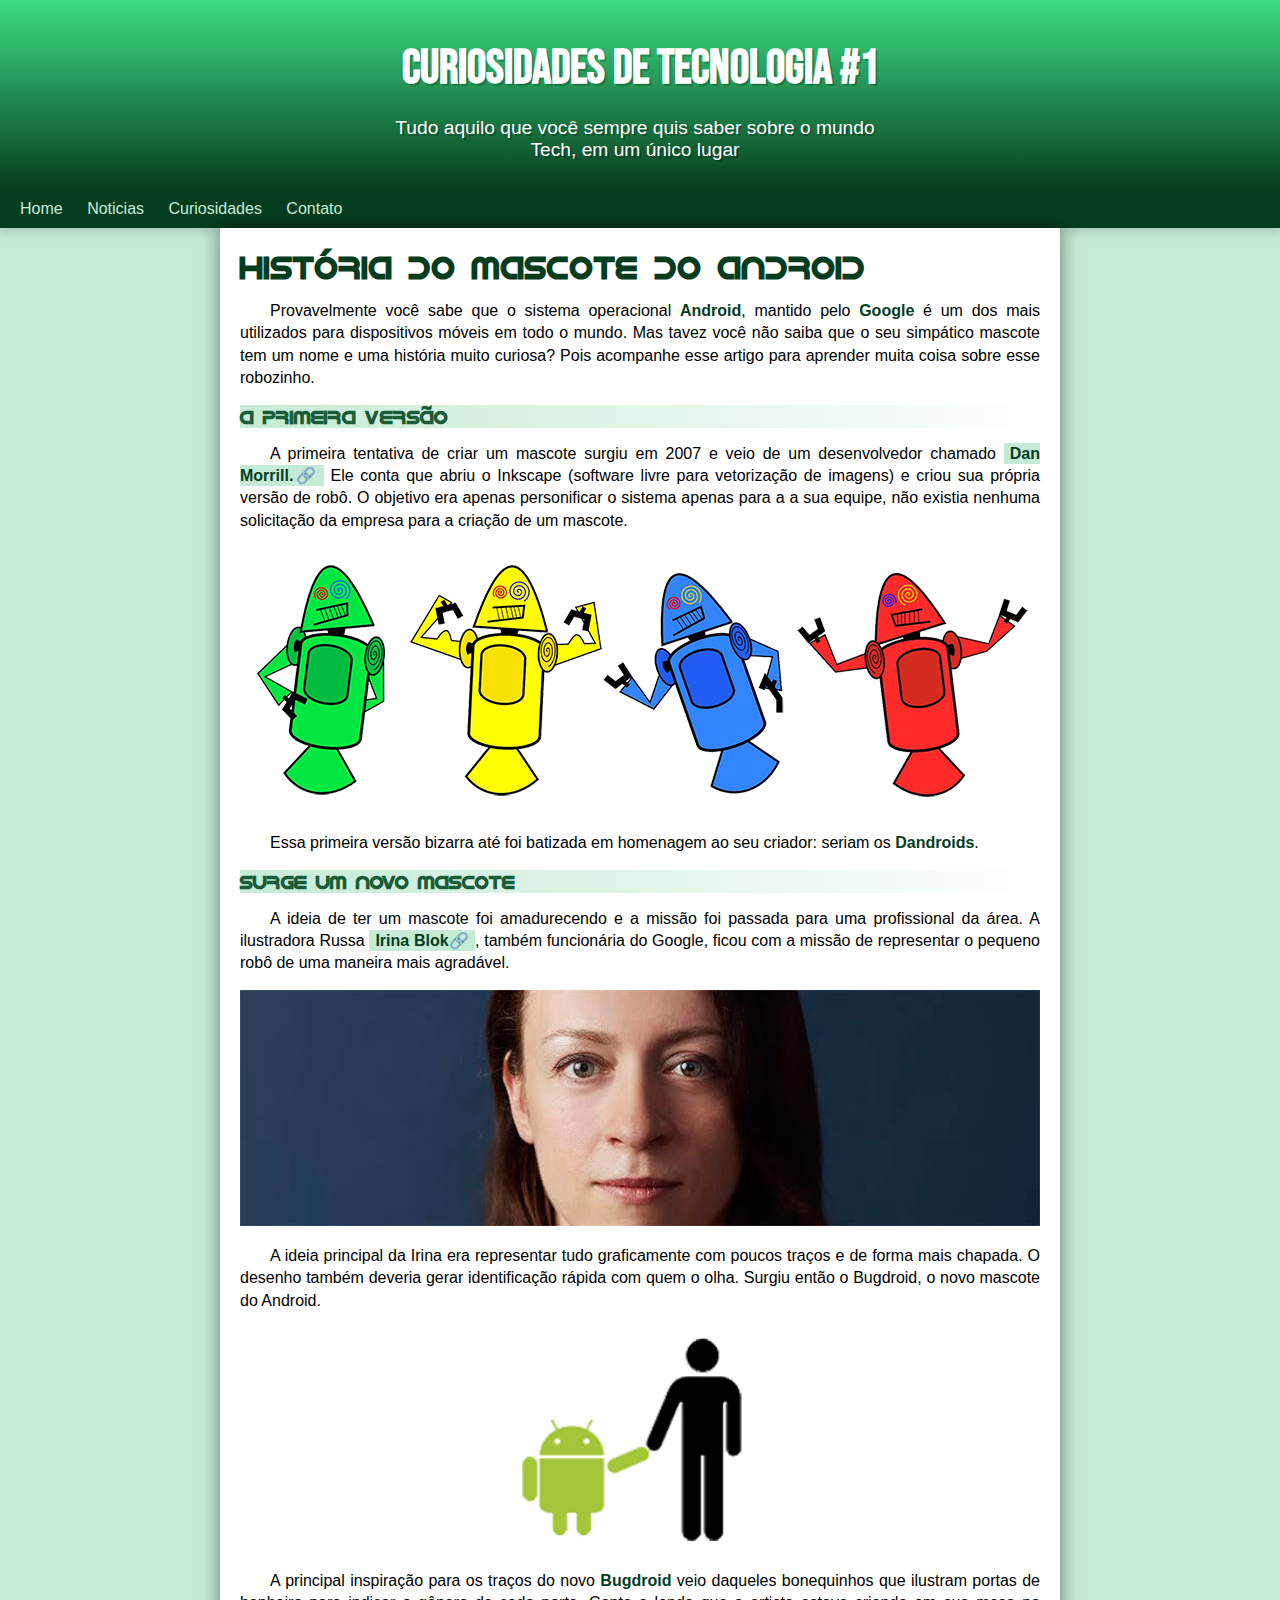
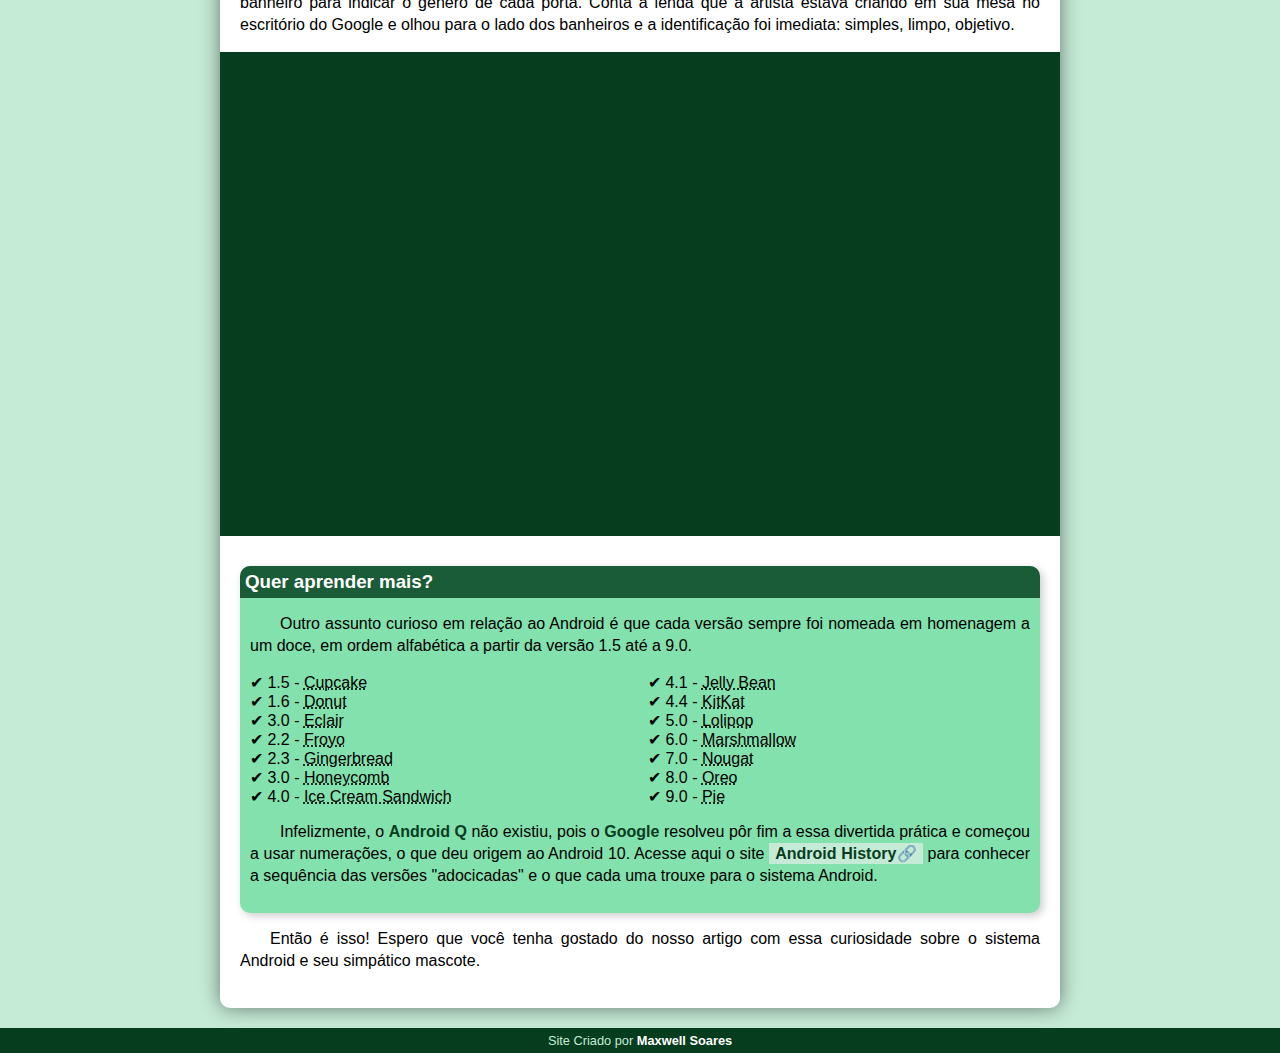
<file: index.html>
<!DOCTYPE html>
<html lang="pt-br">
<head>
    <meta charset="UTF-8">
    <meta name="viewport" content="width=device-width, initial-scale=1.0">
    <title>Como surgiu o mascote do android</title>
    <link rel="shortcut icon" href="pacote-projeto-d010/imagens/favicon.ico" type="image/x-icon">
    <link rel="stylesheet" href="estilo/style.css">
</head>
<body>
    <header><h1>Curiosidades de Tecnologia #1</h1>
        <P>Tudo aquilo que você sempre quis saber sobre o mundo Tech, em um único lugar</P>
    </header>
    <nav>
        <a href="#">Home</a>
        <a href="#">Noticias</a>
        <a href="#">Curiosidades</a>
        <a href="#">Contato</a>
    </nav>
<main>
    <article>
            <h1>História do Mascote do Android</h1>

    <p>Provavelmente você sabe que o sistema operacional <strong>Android</strong>, mantido pelo <strong>Google</strong> é um dos mais utilizados para dispositivos móveis em todo o mundo. Mas tavez você não saiba que o seu simpático mascote tem um nome e uma história muito curiosa? Pois acompanhe esse artigo para aprender muita coisa sobre esse robozinho.</p>

    <h2>A primeira versão</h2>

    <p>A primeira tentativa de criar um mascote surgiu em 2007 e veio de um desenvolvedor chamado <a href="https://ausdroid.net/news/2013/01/04/dan-morrill-shows-us-the-android-mascots-that-could-have-been/" target="_blank" class="ex">Dan Morrill.</a> Ele conta que abriu o Inkscape (software livre para vetorização de imagens) e criou sua própria versão de robô. O objetivo era apenas personificar o sistema apenas para a a sua equipe, não existia nenhuma solicitação da empresa para a criação de um mascote.</p>

    <picture>
        <source media="(max-width:600px)" srcset="pacote-projeto-d010/imagens/dan-droids-pq.png">
        <img src="pacote-projeto-d010/imagens/dan-droids.png" alt="primeiro mascote"></picture>
        
    <p>
        Essa primeira versão bizarra até foi batizada em homenagem ao seu criador: seriam os <strong>Dandroids</strong>.
     </p>   
        <h2>Surge um novo mascote</h2>
       
        <p>A ideia de ter um mascote foi amadurecendo e a missão foi passada para uma profissional da área. A ilustradora Russa <a href="https://www.irinablok.com/" target="_blank" class="ex">Irina Blok</a>, também funcionária do Google, ficou com a missão de representar o pequeno robô de uma maneira mais agradável.</p>
    

    <picture>
        <source media="(max-width:600px )" srcset="pacote-projeto-d010/imagens/irina-blok-pq.jpg">
        <img src="pacote-projeto-d010/imagens/irina-blok.jpg" alt="criadora do novo mascote"></picture>

    <p>A ideia principal da Irina era representar tudo graficamente com poucos traços e de forma mais chapada. O desenho também deveria gerar identificação rápida com quem o olha. Surgiu então o Bugdroid, o novo mascote do Android.</p>

     <img src="pacote-projeto-d010/imagens/bugdroid.png" class="pq" alt="bugdroid">

    <p>A principal inspiração para os traços do novo <strong>Bugdroid</strong> veio daqueles bonequinhos que ilustram portas de banheiro para indicar o gênero de cada porta. Conta a lenda que a artista estava criando em sua mesa no escritório do Google e olhou para o lado dos banheiros e a identificação foi imediata: simples, limpo, objetivo.</p>

    <div class="video">
        <iframe width="560" height="315" src="https://www.youtube.com/embed/l2UDgpLz20M?si=EkANdI37LHWBiE_h" title="YouTube video player" frameborder="0" allow="accelerometer; autoplay; clipboard-write; encrypted-media; gyroscope; picture-in-picture; web-share" referrerpolicy="strict-origin-when-cross-origin" allowfullscreen></iframe>
    </div>
    
    <aside>
        <h3>Quer aprender mais?</h3>
        <p>Outro assunto curioso em relação ao Android é que cada versão sempre foi nomeada em homenagem a um doce, em ordem alfabética a partir da versão 1.5 até a 9.0.</p>
        <ul>
            <li>
                1.5 - <abbr title="bolo de copo">Cupcake</abbr>
            </li>
            <li>
                1.6 - <abbr title="rosquinha">Donut</abbr>
            </li>
            <li>
                3.0 - <abbr title="bomba">Eclair</abbr>
            </li>
            <li>
                2.2 - <abbr title="yogurte">Froyo</abbr>
            </li>
            <li>
                2.3 - <abbr title="biscoite de gengibre">Gingerbread</abbr>
            </li>
            <li>
                3.0 - <abbr title="favo de mel">Honeycomb</abbr>
            </li>
            <li>
                4.0 - <abbr title="sorvete">Ice Cream Sandwich</abbr>
            </li>
            <li>
                4.1 - <abbr title="jujuba">Jelly Bean</abbr>
            </li>
            <li>
                4.4 - <abbr title="kitkat">KitKat</abbr>
            </li>
            <li>
                5.0 - <abbr title="pirulito">Lolipop</abbr>
            </li>
            <li>
                6.0 - <abbr title="Marshmallow">Marshmallow</abbr>
            </li>
            <li>
                7.0 - <abbr title="torrone">Nougat</abbr>
            </li>
            <li>
                8.0 - <abbr title="Oreo">Oreo</abbr>
            </li>
            <li>
                9.0 - <abbr title="torta">Pie</abbr>
            </li>
        </ul>
        <p>
            Infelizmente, o <strong>Android Q </strong>não existiu, pois o <strong>Google</strong> resolveu pôr fim a essa divertida prática e começou a usar numerações, o que deu origem ao Android 10.
            Acesse aqui o site <a href="https://www.android.com/intl/pt_br/what-is-android/" target="_blank" class="ex">Android History</a> para conhecer a sequência das versões "adocicadas" e o que cada uma trouxe para o sistema Android.
        </p>
    </aside>


    <p>Então é isso! Espero que você tenha gostado do nosso artigo com essa curiosidade sobre o sistema Android e seu simpático mascote.</p>

    </article>
</main>
<footer> Site Criado por <a href="#">Maxwell Soares</a></footer>
</body>
</html>
</file>
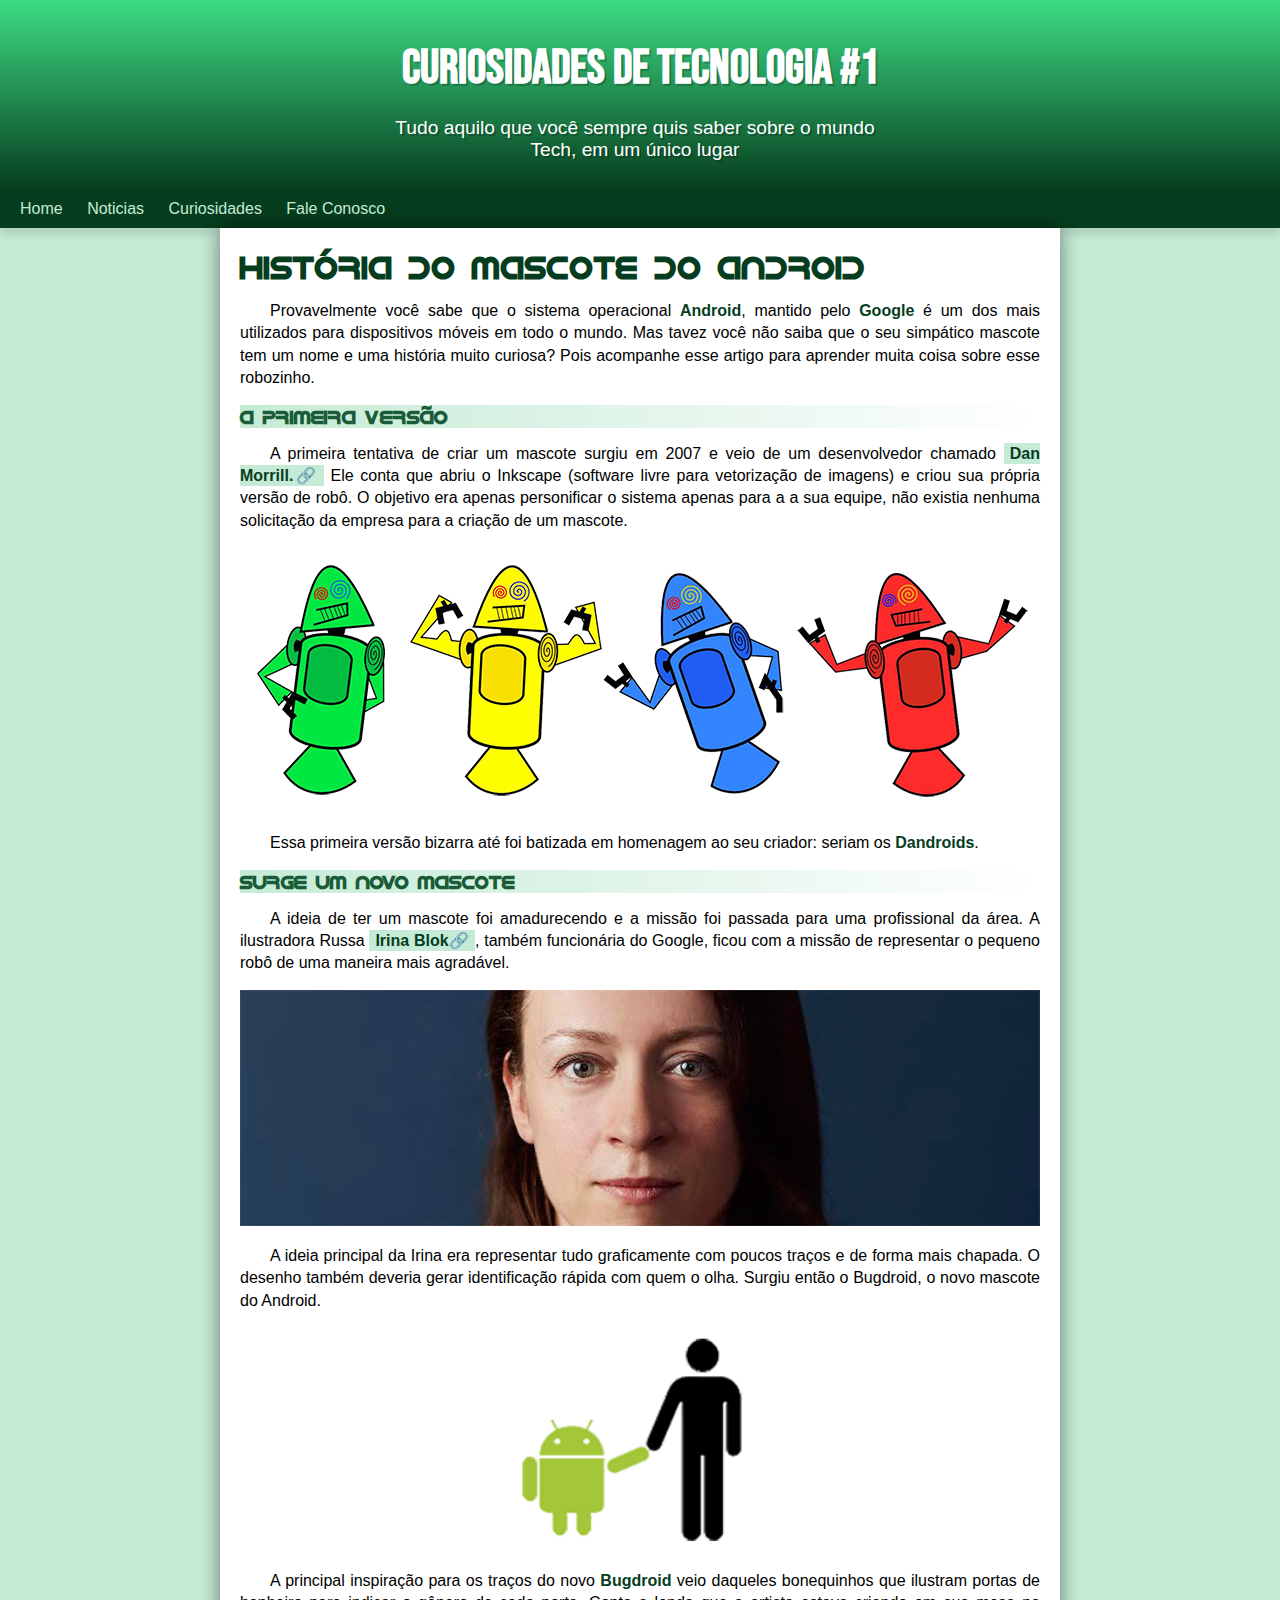
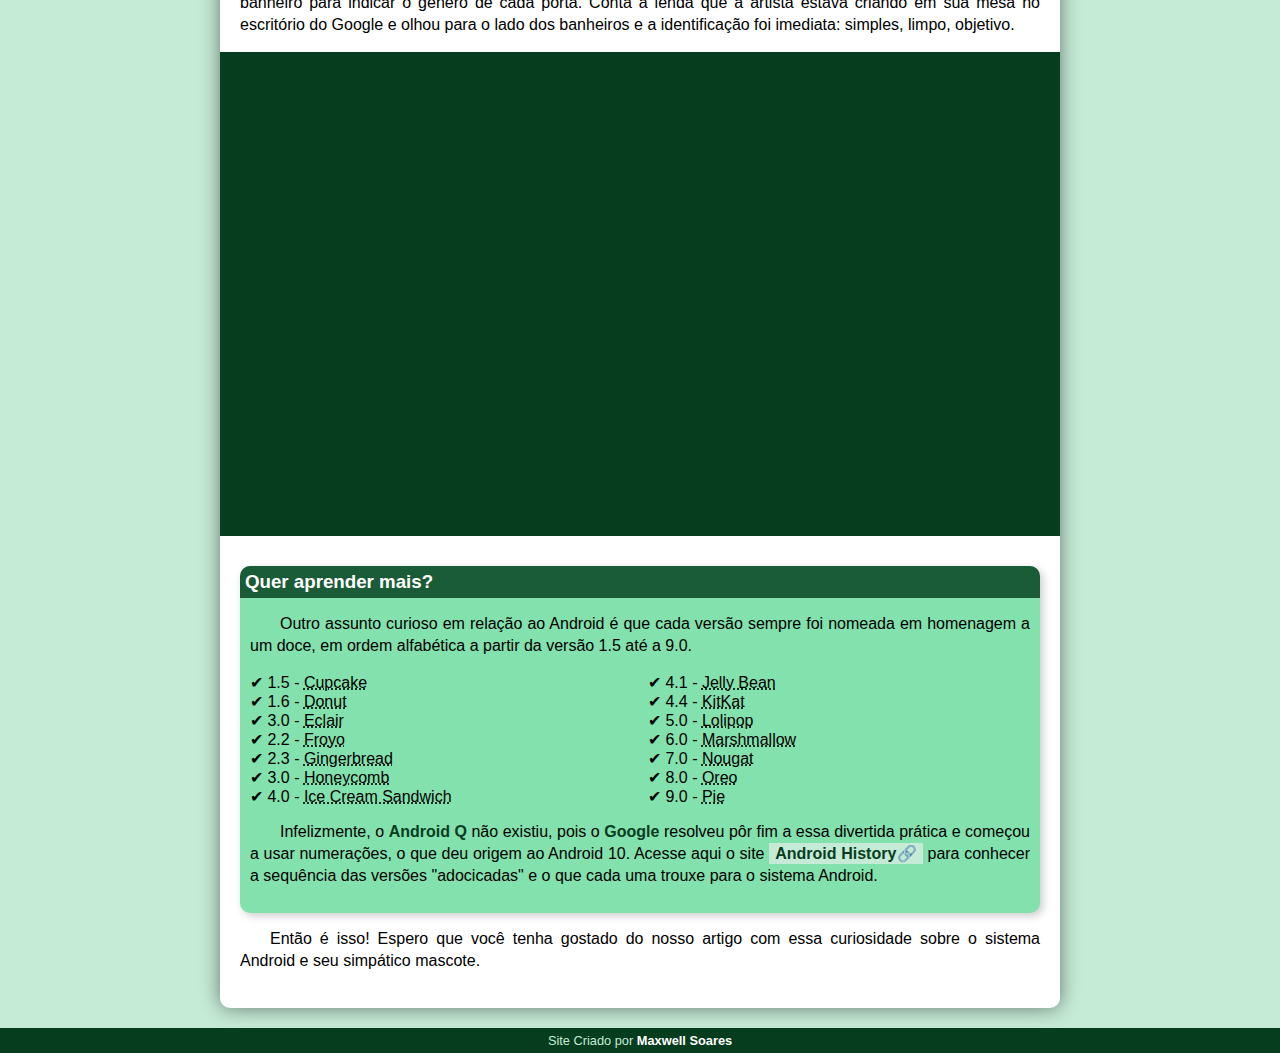
<file: android.html>
<!DOCTYPE html>
<html lang="pt-br">
<head>
    <meta charset="UTF-8">
    <meta name="viewport" content="width=device-width, initial-scale=1.0">
    <title>Como surgiu o mascote do android</title>
    <link rel="shortcut icon" href="pacote-projeto-d010/imagens/favicon.ico" type="image/x-icon">
    <link rel="stylesheet" href="estilo/style.css">
</head>
<body>
    <header><h1>Curiosidades de Tecnologia #1</h1>
        <P>Tudo aquilo que você sempre quis saber sobre o mundo Tech, em um único lugar</P>
    </header>
    <nav>
        <a href="#">Home</a>
        <a href="#">Noticias</a>
        <a href="#">Curiosidades</a>
        <a href="#">Fale Conosco</a>
    </nav>
<main>
    <article>
            <h1>História do Mascote do Android</h1>

    <p>Provavelmente você sabe que o sistema operacional <strong>Android</strong>, mantido pelo <strong>Google</strong> é um dos mais utilizados para dispositivos móveis em todo o mundo. Mas tavez você não saiba que o seu simpático mascote tem um nome e uma história muito curiosa? Pois acompanhe esse artigo para aprender muita coisa sobre esse robozinho.</p>

    <h2>A primeira versão</h2>

    <p>A primeira tentativa de criar um mascote surgiu em 2007 e veio de um desenvolvedor chamado <a href="https://ausdroid.net/news/2013/01/04/dan-morrill-shows-us-the-android-mascots-that-could-have-been/" target="_blank" class="ex">Dan Morrill.</a> Ele conta que abriu o Inkscape (software livre para vetorização de imagens) e criou sua própria versão de robô. O objetivo era apenas personificar o sistema apenas para a a sua equipe, não existia nenhuma solicitação da empresa para a criação de um mascote.</p>

    <picture>
        <source media="(max-width:600px)" srcset="pacote-projeto-d010/imagens/dan-droids-pq.png">
        <img src="pacote-projeto-d010/imagens/dan-droids.png" alt="primeiro mascote"></picture>
        
    <p>
        Essa primeira versão bizarra até foi batizada em homenagem ao seu criador: seriam os <strong>Dandroids</strong>.
     </p>   
        <h2>Surge um novo mascote</h2>
       
        <p>A ideia de ter um mascote foi amadurecendo e a missão foi passada para uma profissional da área. A ilustradora Russa <a href="https://www.irinablok.com/" target="_blank" class="ex">Irina Blok</a>, também funcionária do Google, ficou com a missão de representar o pequeno robô de uma maneira mais agradável.</p>
    

    <picture>
        <source media="(max-width:600px )" srcset="pacote-projeto-d010/imagens/irina-blok-pq.jpg">
        <img src="pacote-projeto-d010/imagens/irina-blok.jpg" alt="criadora do novo mascote"></picture>

    <p>A ideia principal da Irina era representar tudo graficamente com poucos traços e de forma mais chapada. O desenho também deveria gerar identificação rápida com quem o olha. Surgiu então o Bugdroid, o novo mascote do Android.</p>

     <img src="pacote-projeto-d010/imagens/bugdroid.png" class="pq" alt="bugdroid">

    <p>A principal inspiração para os traços do novo <strong>Bugdroid</strong> veio daqueles bonequinhos que ilustram portas de banheiro para indicar o gênero de cada porta. Conta a lenda que a artista estava criando em sua mesa no escritório do Google e olhou para o lado dos banheiros e a identificação foi imediata: simples, limpo, objetivo.</p>

    <div class="video">
        <iframe width="560" height="315" src="https://www.youtube.com/embed/l2UDgpLz20M?si=EkANdI37LHWBiE_h" title="YouTube video player" frameborder="0" allow="accelerometer; autoplay; clipboard-write; encrypted-media; gyroscope; picture-in-picture; web-share" referrerpolicy="strict-origin-when-cross-origin" allowfullscreen></iframe>
    </div>
    
    <aside>
        <h3>Quer aprender mais?</h3>
        <p>Outro assunto curioso em relação ao Android é que cada versão sempre foi nomeada em homenagem a um doce, em ordem alfabética a partir da versão 1.5 até a 9.0.</p>
        <ul>
            <li>
                1.5 - <abbr title="bolo de copo">Cupcake</abbr>
            </li>
            <li>
                1.6 - <abbr title="rosquinha">Donut</abbr>
            </li>
            <li>
                3.0 - <abbr title="bomba">Eclair</abbr>
            </li>
            <li>
                2.2 - <abbr title="yogurte">Froyo</abbr>
            </li>
            <li>
                2.3 - <abbr title="biscoite de gengibre">Gingerbread</abbr>
            </li>
            <li>
                3.0 - <abbr title="favo de mel">Honeycomb</abbr>
            </li>
            <li>
                4.0 - <abbr title="sorvete">Ice Cream Sandwich</abbr>
            </li>
            <li>
                4.1 - <abbr title="jujuba">Jelly Bean</abbr>
            </li>
            <li>
                4.4 - <abbr title="kitkat">KitKat</abbr>
            </li>
            <li>
                5.0 - <abbr title="pirulito">Lolipop</abbr>
            </li>
            <li>
                6.0 - <abbr title="Marshmallow">Marshmallow</abbr>
            </li>
            <li>
                7.0 - <abbr title="torrone">Nougat</abbr>
            </li>
            <li>
                8.0 - <abbr title="Oreo">Oreo</abbr>
            </li>
            <li>
                9.0 - <abbr title="torta">Pie</abbr>
            </li>
        </ul>
        <p>
            Infelizmente, o <strong>Android Q </strong>não existiu, pois o <strong>Google</strong> resolveu pôr fim a essa divertida prática e começou a usar numerações, o que deu origem ao Android 10.
            Acesse aqui o site <a href="https://www.android.com/intl/pt_br/what-is-android/" target="_blank" class="ex">Android History</a> para conhecer a sequência das versões "adocicadas" e o que cada uma trouxe para o sistema Android.
        </p>
    </aside>


    <p>Então é isso! Espero que você tenha gostado do nosso artigo com essa curiosidade sobre o sistema Android e seu simpático mascote.</p>

    </article>
</main>
<footer> Site Criado por <a href="#">Maxwell Soares</a></footer>
</body>
</html>
</file>
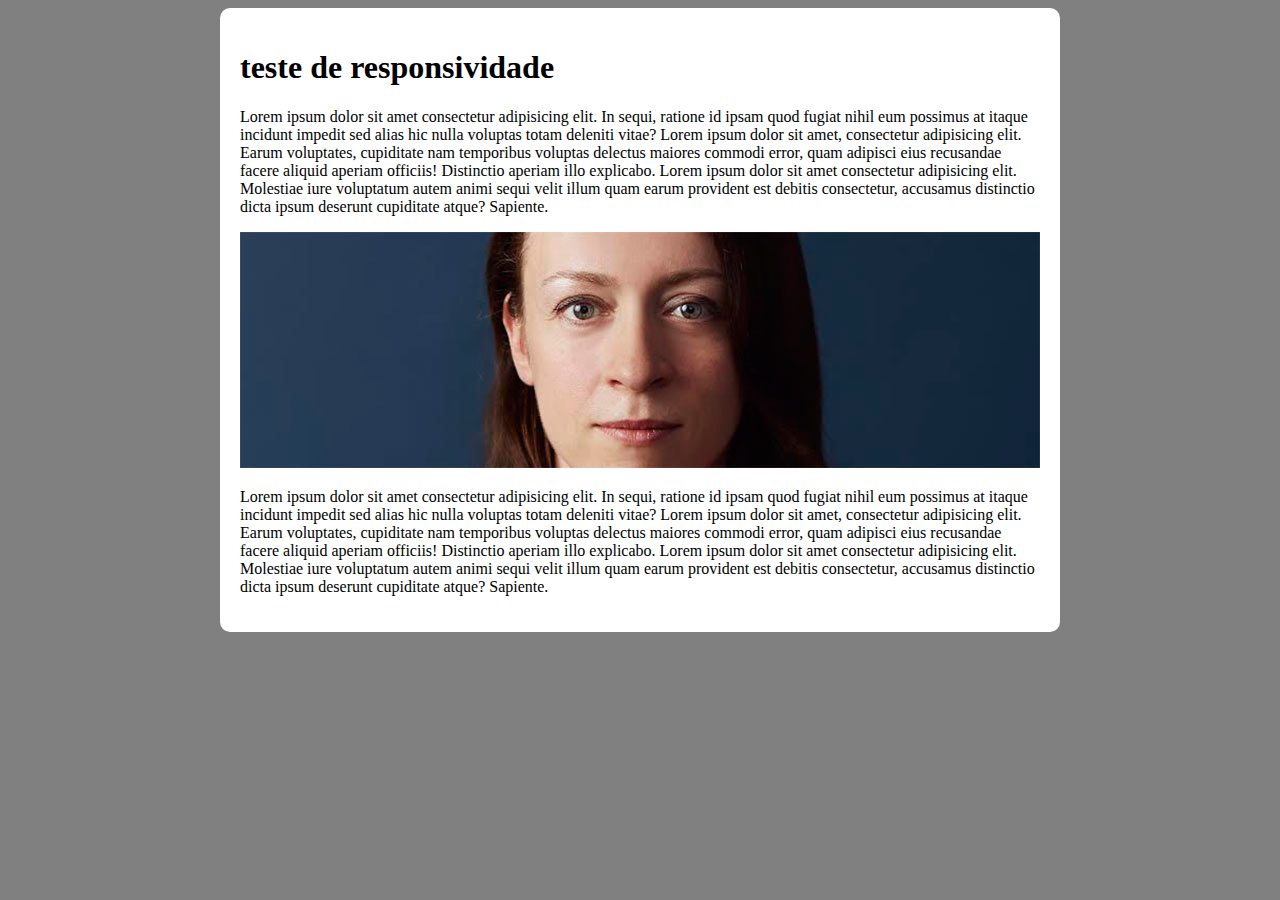
<file: responsivo.html>
<!DOCTYPE html>
<html lang="pt-br">
<head>
    <meta charset="UTF-8">
    <meta name="viewport" content="width=device-width, initial-scale=1.0">
    <title>responsivo</title>
    <style>
        body {
            background-color: gray;
        }
        main {
            background-color: white;
            padding: 20px;
            border-radius: 10px;

            min-width: 280px;
            max-width: 800px;
            margin: auto;
        }

        img {
            width: 100%;
        }
    </style>
</head>
<body>
    <main>
        <h1>teste de responsividade</h1>
        <p>Lorem ipsum dolor sit amet consectetur adipisicing elit. In sequi, ratione id ipsam quod fugiat nihil eum possimus at itaque incidunt impedit sed alias hic nulla voluptas totam deleniti vitae?
            Lorem ipsum dolor sit amet, consectetur adipisicing elit. Earum voluptates, cupiditate nam temporibus voluptas delectus maiores commodi error, quam adipisci eius recusandae facere aliquid aperiam officiis! Distinctio aperiam illo explicabo.
            Lorem ipsum dolor sit amet consectetur adipisicing elit. Molestiae iure voluptatum autem animi sequi velit illum quam earum provident est debitis consectetur, accusamus distinctio dicta ipsum deserunt cupiditate atque? Sapiente.
        </p>
        <picture>
            <source media="(max-width: 800px)" srcset="pacote-projeto-d010/imagens/irina-blok-pq.jpg">
            <img src="pacote-projeto-d010/imagens/irina-blok.jpg" alt="irina block"></picture>
        <p>Lorem ipsum dolor sit amet consectetur adipisicing elit. In sequi, ratione id ipsam quod fugiat nihil eum possimus at itaque incidunt impedit sed alias hic nulla voluptas totam deleniti vitae?
            Lorem ipsum dolor sit amet, consectetur adipisicing elit. Earum voluptates, cupiditate nam temporibus voluptas delectus maiores commodi error, quam adipisci eius recusandae facere aliquid aperiam officiis! Distinctio aperiam illo explicabo.
            Lorem ipsum dolor sit amet consectetur adipisicing elit. Molestiae iure voluptatum autem animi sequi velit illum quam earum provident est debitis consectetur, accusamus distinctio dicta ipsum deserunt cupiditate atque? Sapiente.
        </p>
    </main>
</body>
</html>
</file>
<file: estilo/style.css>
@charset "UTF-8";

@import url('https://fonts.googleapis.com/css2?family=Bebas+Neue&family=Kaushan+Script&family=Work+Sans:ital,wght@0,100..900;1,100..900&display=swap');

@font-face {
    font-family: 'android';
    src: url('../fontes/idroid.otf') format('opentype');
    font-weight: normal;
}
* {
    padding: 0px;
    margin: 0px;
}
:root{

    --cor0:#c5ebd6;
    --cor1:#c5ebd6;
    --cor2:#83e1ad;
    --cor3:#3DDC84;
    --cor4:#1A5C37;
    --cor5:#063D1E;

    --fonte-padrao: arial, verdana, helvetica, sans-serif;
    --fonte-destaque: Bebas Neue, 'Work Sans', sans-serif;
    --fonte-android: 'android', cursive;

}
body {
    background-color: var(--cor0);
    font-family: var(--fonte-padrao);
    
}

a.ex::after{
    content: '\1F517';
}

main p {
    margin: 15px 0px;
    text-align: justify;
    text-indent: 30px;
    font-size: 1em;
    line-height: 1.4em;
}
main strong {
    color: var(--cor5);
    font-weight: bold;
    
}
main a {
    text-decoration: none;
    font-weight: bold;
    color: var(--cor5);
    background-color: var(--cor1);
    padding: 2px 6px;
}
main a:hover{
    text-decoration: underline;
    color: var(--cor4);
}
main img {
    width: 100%;
}
main img.pq {
    max-width: 350px;
    display: block;
    margin: auto;
}

main  h1 {
    font-family: var(--fonte-android);
    color: var(--cor5);
}
main h2 {
    font-family: var(--fonte-android);
    color: var(--cor4);
    font-size: 1.2em;
    background-image: linear-gradient(to right, var(--cor1),transparent);
}
header{

    background-image: linear-gradient(to bottom, var(--cor3), var(--cor5));
    min-height: 150px;
    text-align: center;
    padding-top: 40px;
}

header > h1{
    font-family: var(--fonte-destaque);
    font-size: 3em;
    color: white;
    margin-bottom: 20px;
    text-shadow: 2px 2px 0px rgba(0, 0, 0, 0.238);
}
header > p {
    font-family: var(--fonte-padrao);
    font-size: 1.2em;
    color: white;
    margin: auto;
    max-width: 500px;
    padding-left: 10;
    padding-right: 10px;
    text-shadow: 2px 2px 0px rgba(0, 0, 0, 0.238);

}
nav {
    background-color: var(--cor5);
    padding: 10px;
    box-shadow: 0px 7px 7px rgba(0, 0, 0, 0.103);
}

nav > a{
    color: var(--cor0);
    padding: 10px;
    text-decoration: none;
    transition-duration: .3s;
}
nav >a:hover{
    background-color: var(--cor3);
    color:var(--cor4)
}
main {
    background-color: white;
    padding: 20px;
    min-width: 280px;
    max-width: 800px;
    margin: auto;
    margin-bottom: 20px;
    padding: 20px;
    box-shadow: 0px 0px 20px rgba(0, 0, 0, 0.489);
    border-bottom-right-radius: 10px;
    border-bottom-left-radius: 10px;
}

div.video {
    background-color: var(--cor5);
    margin: 0px -20px 30px -20px;
    padding: 20px;
    padding-bottom: 58%;
    position: relative;
}

div.video > iframe {
    position: absolute;
    top: 5%;
    left: 5%;
    height: 90%;
    width: 90%;
}
aside {
    background-color: var(--cor2);
    padding: 10px;
    border-radius: 10px;
    box-shadow: 3px 3px 8px rgba(0, 0, 0, 0.202);
}

aside > h3 {
    background-color: var(--cor4);
    color:white;
    padding: 5px;
    margin: -10px -10px 0px -10px;
    border-radius: 10px 10px 0px 0px;
    
}

aside > ul {
    list-style-type: '\2714';
    list-style-position: inside;
    columns: 2;
    
}
footer {
    background-color: var(--cor5);
    color: var(--cor0);
    text-align: center;
    font-size: 0.8em;
    padding: 5px;
  

}
footer a {
    color: white;
    font-weight: bold;
    text-decoration: none;
}

footer a:hover{
    text-decoration: underline;
    color: var(--cor1);
}
</file>
